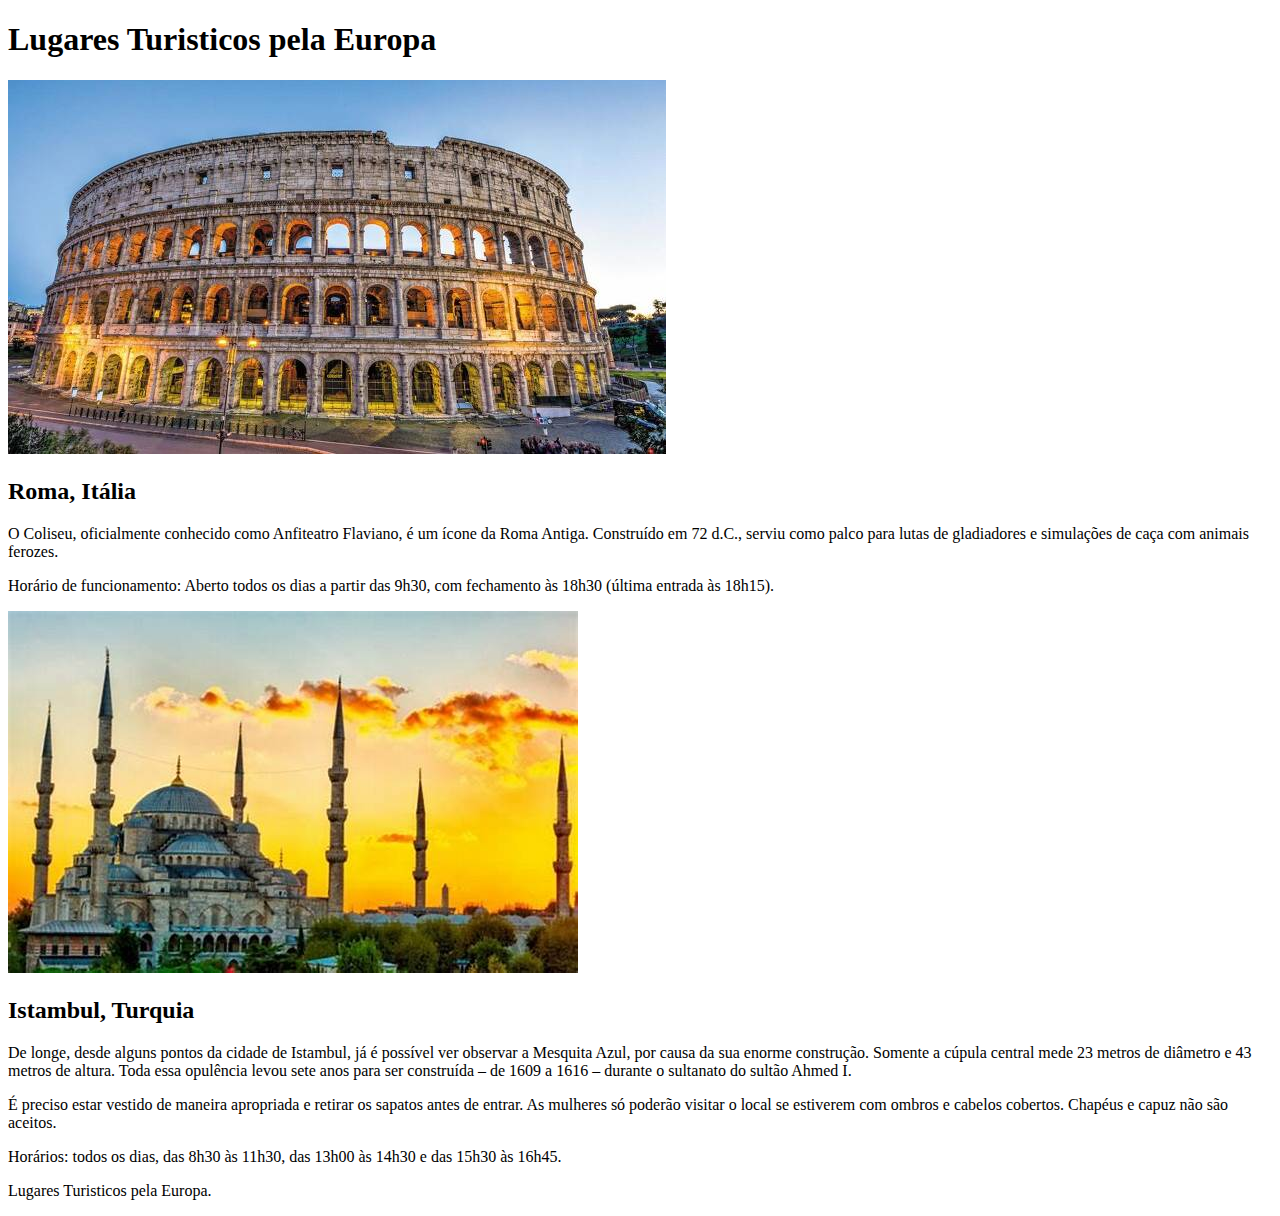
<file: index.html>
<!DOCTYPE html>
<html lang="en">
    <header>
        <meta charset="UTF-8">
        <meta name="viewport" content="width=divice-width, initial-scale=1.0">
        <title>Lugares Turisticos pela Europa</title>

       
        </style>
    </header>
    <body>
        <header>
            <h1>Lugares Turisticos pela Europa</h1>
        </header>

        <section class="card">
            <img src="img/coliseu.jpg" alt="Coliseu em Roma">
            <h2>Roma, Itália</h2>
            <p>O Coliseu, oficialmente conhecido como Anfiteatro Flaviano, é um ícone da Roma Antiga. Construído em 72 d.C., serviu como palco para lutas de gladiadores e simulações de caça com animais ferozes.</p>
            <p>Horário de funcionamento: Aberto todos os dias a partir das 9h30, com fechamento às 18h30 (última entrada às 18h15).</p>
        </section>

        <section class="card">
            <img src="img/mesquita.jpg" alt="Mesquita Azul em Istambul">
            <h2>Istambul, Turquia</h2>
            <p>De longe, desde alguns pontos da cidade de Istambul, já é possível ver observar a Mesquita Azul, por causa da sua enorme construção. Somente a cúpula central mede 23 metros de diâmetro e 43 metros de altura. Toda essa opulência levou sete anos para ser construída – de 1609 a 1616 – durante o sultanato do sultão Ahmed I.</p>
            <p>É preciso estar vestido de maneira apropriada e retirar os sapatos antes de entrar. As mulheres só poderão visitar o local se estiverem com ombros e cabelos cobertos. Chapéus e capuz não são aceitos.</p>
            <p>Horários: todos os dias, das 8h30 às 11h30, das 13h00 às 14h30 e das 15h30 às 16h45.</p>
        </section>

        <footer>
            <p>Lugares Turisticos pela Europa. </p>
        </footer>
    </body>
</html>
</file>
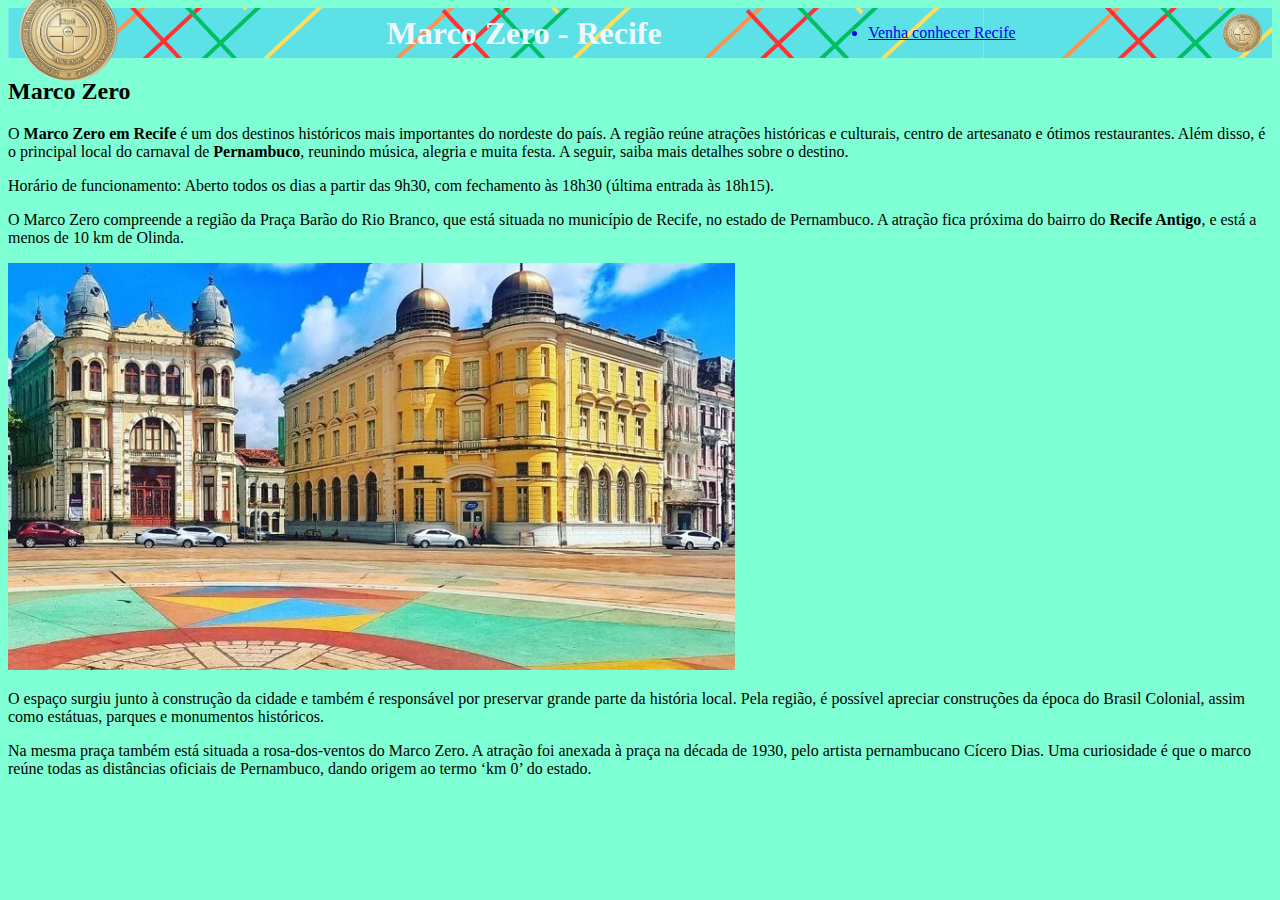
<file: marco_zero/index.html>
<!DOCTYPE html>
<html lang="en">
<head>
    <meta charset="UTF-8">
    <meta name="viewport" content="width=device-width, initial-scale=1.0">
    <link rel="stylesheet" href="styles.css">
    <title>Document</title>
</head>
<body>
    <header>
        <nav>
            <img src="./img/baixados-removebg-preview (1).png" class="logo">
            <h1>Marco Zero - Recife</h1>
            <a href="conhecer.html"><li>Venha conhecer Recife</li></a>
            <img src="./img/baixados-removebg-preview (1).png" class="logo2">
        </nav>
    </header>
    <section>
        <h2>Marco Zero</h2>
        <p>O <strong>Marco Zero em Recife </strong>é um dos destinos históricos mais importantes do nordeste do país. 
            A região reúne atrações históricas e culturais, centro de artesanato e ótimos restaurantes. 
            Além disso, é o principal local do carnaval de <strong>Pernambuco</strong>, reunindo música, alegria e muita festa. A seguir, saiba mais detalhes sobre o destino.</p>
        <p>Horário de funcionamento: Aberto todos os dias a partir das 9h30, com fechamento às 18h30 (última entrada às 18h15).</p>
        <p>O Marco Zero compreende a região da Praça Barão do Rio Branco, que está situada no município de Recife, no estado de Pernambuco. 
            A atração fica próxima do bairro do <strong>Recife Antigo</strong>, e está a menos de 10 km de Olinda.</p>
    </section>
    <section>
        <img src="img/marco-zero.png">
        <p>O espaço surgiu junto à construção da cidade e também é responsável por preservar grande parte da história local. 
            Pela região, é possível apreciar construções da época do Brasil Colonial, assim como estátuas, parques e monumentos históricos.</p>
        <p>Na mesma praça também está situada a rosa-dos-ventos do Marco Zero. A atração foi anexada à praça na década de 1930, pelo artista pernambucano Cícero Dias. 
            Uma curiosidade é que o marco reúne todas as distâncias oficiais de Pernambuco, dando origem ao termo ‘km 0’ do estado.</p>
    </section>
    
</body>
</html>
</file>
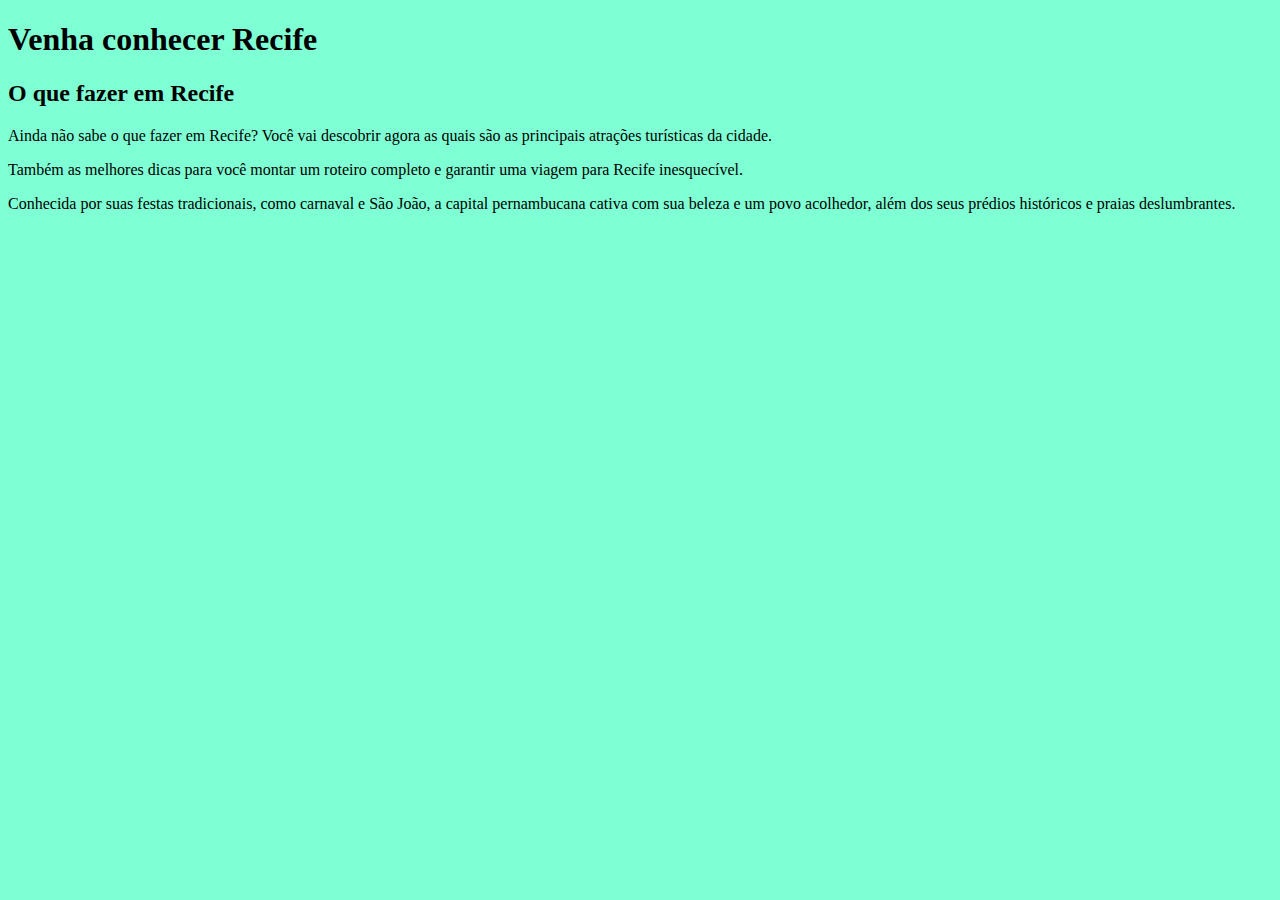
<file: marco_zero/conhecer.html>
<!DOCTYPE html>
<html lang="en">
<head>
    <meta charset="UTF-8">
    <meta name="viewport" content="width=device-width, initial-scale=1.0">
    <link rel="stylesheet" href="styles.css">
    <title>Document</title>
</head>
<body>
    <header>
        <h1>Venha conhecer Recife</h1>
    </header>
    <section>
        <h2>O que fazer em Recife</h2>
        <p>Ainda não sabe o que fazer em Recife? Você vai descobrir agora as quais são as principais atrações turísticas da cidade.</p>

        <p>Também as melhores dicas para você montar um roteiro completo e garantir uma viagem para Recife inesquecível.</p>
            
        <p>Conhecida por suas festas tradicionais, como carnaval e São João, a capital pernambucana cativa com sua beleza e um povo acolhedor, além dos seus prédios históricos e praias deslumbrantes.</p>
    </section>
    
</body>
</html>
</file>
<file: marco_zero/styles.css>
body{
    background-color: aquamarine;
}
nav{
    background-image: url(./img/nav.png);
    display: flex;
    align-items: center;
    padding: 5px 10px;
    height: 40px;
    text-align: center;
    justify-content: space-between;
    color: aliceblue;
}
.logo {
    width: 100px;
    height: auto;
    margin-right: 5%;
}
.logo2 {
    width: 40px;
}
</file>
